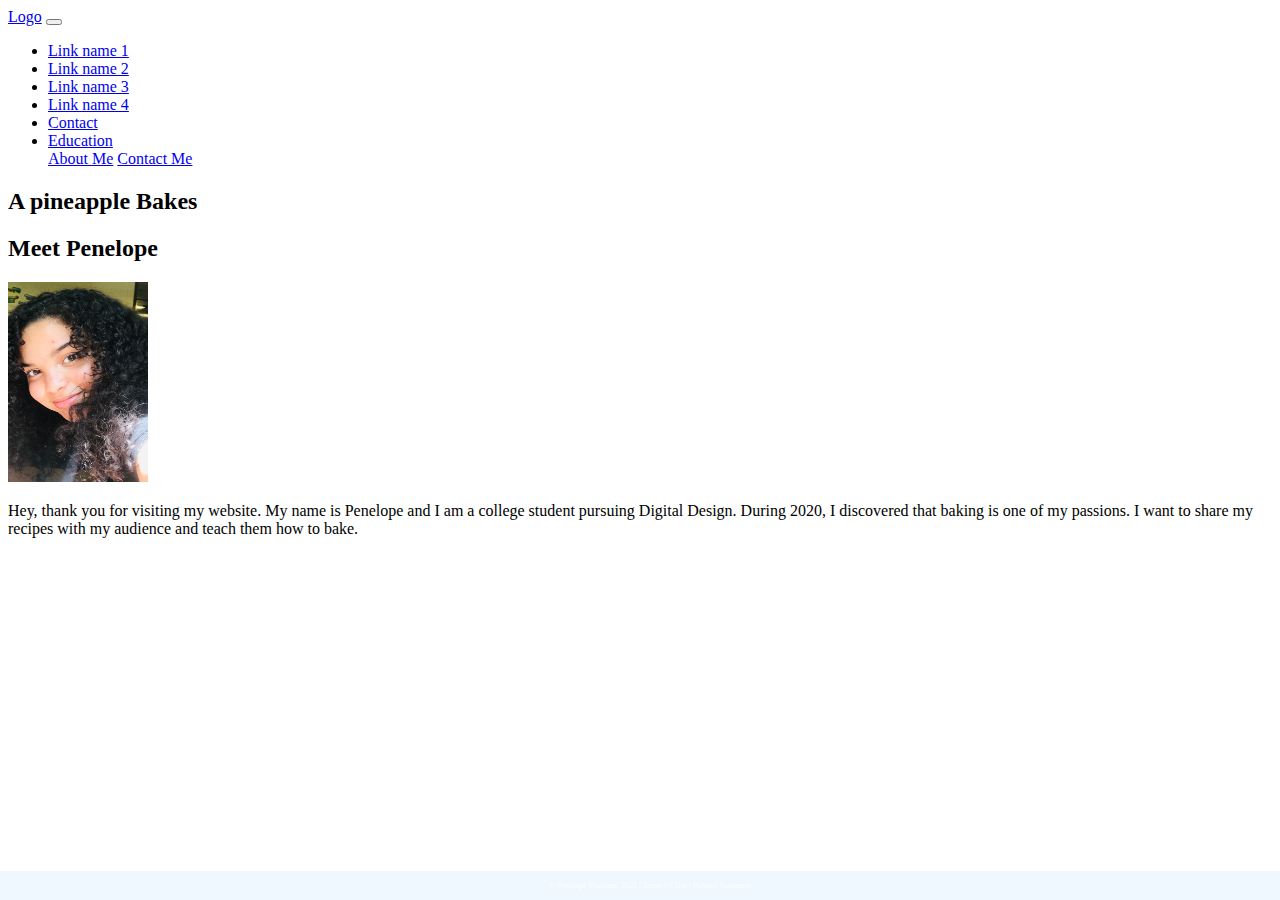
<file: index.html>
<!DOCTYPE html>
<!-- Developer: Penelope Martinez, IS117-005, Fall 2021-->
<html lang="en">
<head>
    <meta charset="UTF-8">
    <title>My First Bootstrap Page</title>
    <!-- CSS only -->
    <link href="https://cdn.jsdelivr.net/npm/bootstrap@5.0.2/dist/css/bootstrap.min.css"
          rel="stylesheet"
          integrity="sha384-EVSTQN3/azprG1Anm3QDgpJLIm9Nao0Yz1ztcQTwFspd3yD65VohhpuuCOmLASjC"
          crossorigin="anonymous">
    <link href="css/main.css" rel="stylesheet">

</head>
<body>
<div class="container-fluid">
    <div class="row">
        <div class="row">
            <nav class="navbar navbar-expand-md
                    justify-content-start
                    bg-dark navbar-dark
                    col-12">

                <!-- Brand -->
                <a class="navbar-brand" href="#">Logo</a>
                <!-- Responsive Button for the smaller menu -->
                <button class="navbar-toggler" type="button"
                        data-bs-toggle="collapse" data-bs-target="#collapsibleNavbar">
                    <span class="navbar-toggler-icon"></span>
                </button>
                <div class="collapse navbar-collapse" id="collapsibleNavbar">
                    <ul class="navbar-nav">
                        <!-- Links -->
                        <li class="nav-item">
                            <a class="nav-link" href="actual link"> Link name  1</a>
                        </li>
                        <li class="nav-item">
                            <a class="nav-link" href="actual link"> Link name 2</a>
                        </li>
			<li class="nav-item">
                            <a class="nav-link" href="actual link"> Link name 3</a>
                        </li>
			<li class="nav-item">
                            <a class="nav-link" href="actual link #"> Link name 4</a>
                        </li>
                        <li class="nav-item">
                            <a class="nav-link" href="actual link"> Contact</a>
                        </li>

                        <!-- Dropdown -->
                        <li class="nav-item dropdown">
                            <a class="nav-link dropdown-toggle" href="#" id="navbardrop"
                               data-toggle="dropdown" role="button" data-bs-toggle="dropdown" aria-expanded="false">
                                Education
                            </a>
				<!-- 2nd tier navigation -->
                            <div class="dropdown-menu">
                                <a class="dropdown-item" href="#">About Me</a>
                                <a class="dropdown-item" href="#">Contact Me</a>
                                </div>
                        </li>
                    </ul>
                </div>
            </nav>
<body>
	
<header>
	
	<h2>A pineapple Bakes</h2>
</header>
	
<main>
	<h2>Meet Penelope</h2>
	<img src="french-macarons.jpeg/-6796483412856464503_BURST001_COVER_edit_228005493142812.jpg" alt=selfie height="200" width="140">

	<p>
		Hey, thank you for visiting my website. My name is Penelope and I am a college student pursuing Digital Design. During 2020, I discovered that baking is one of my passions.
		I want to share my recipes with my audience and teach them how to bake. </p>
		
 
	
	
</main>
	<!-- FOOTER-->
 <footer class="footer page-footer font-small ">
     <div class="container">
        <div class="row">
            <span class="text-muted">&copy; Penelope Martinez, 2021 |  Terms Of Use  |  Privacy Statement</span>
        </div>
     </div>
  </footer>
</div>


    <!-- Javascript Bundle with Popper -->
<script src="https://cdn.jsdelivr.net/npm/bootstrap@5.0.2/dist/js/bootstrap.bundle.min.js"
        integrity="sha384-MrcW6ZMFYlzcLA8Nl+NtUVF0sA7MsXsP1UyJoMp4YLEuNSfAP+JcXn/tWtIaxVXM"
        crossorigin="anonymous">
</script>

</body> 
</html>
</file>
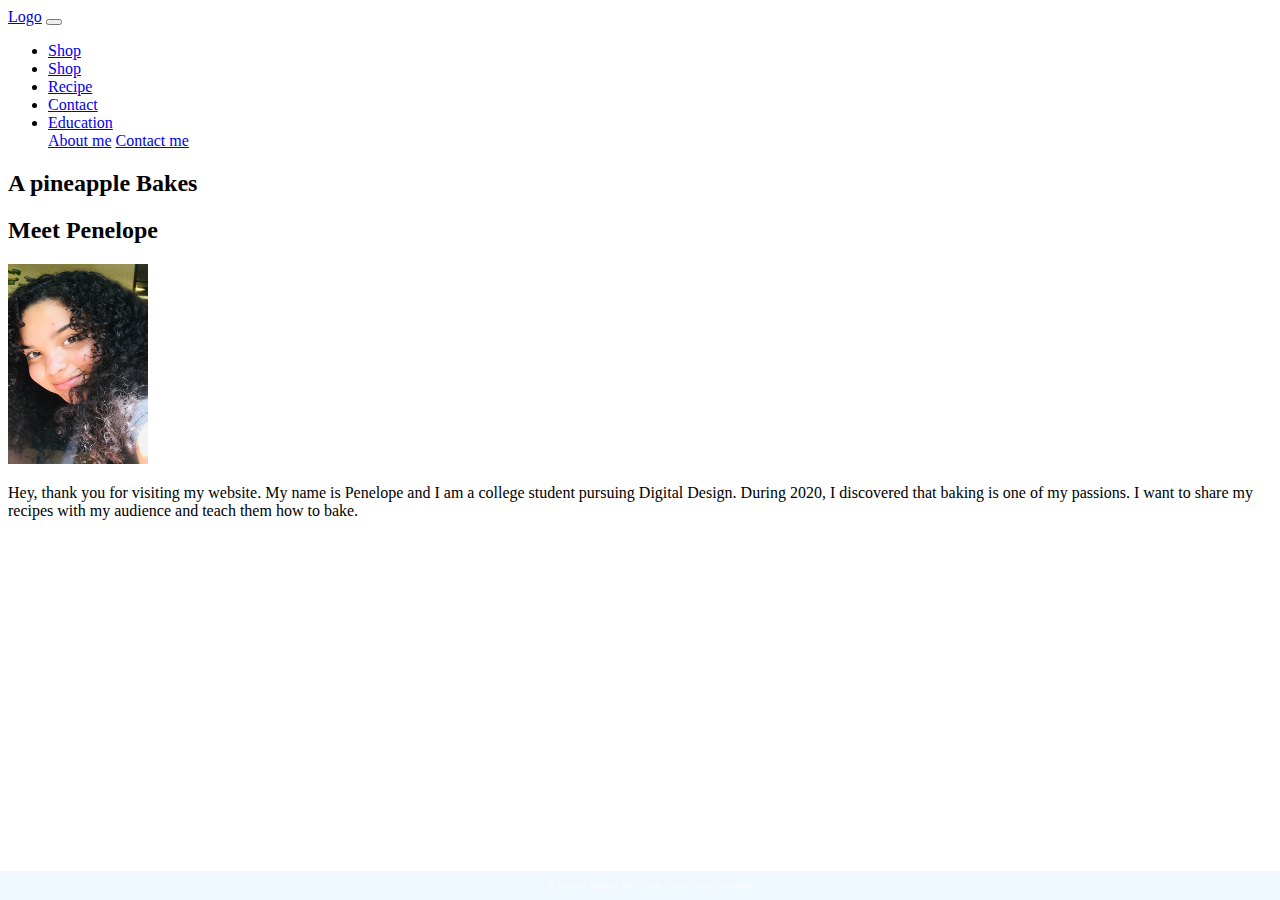
<file: Recipe.html>
<!DOCTYPE html>
<!-- Developer: Penelope Martinez, IS117-005, Fall 2021-->
<html lang="en">
<head>
    <meta charset="UTF-8">
    <title>My First Bootstrap Page</title>
    <!-- CSS only -->
    <link href="https://cdn.jsdelivr.net/npm/bootstrap@5.0.2/dist/css/bootstrap.min.css"
          rel="stylesheet"
          integrity="sha384-EVSTQN3/azprG1Anm3QDgpJLIm9Nao0Yz1ztcQTwFspd3yD65VohhpuuCOmLASjC"
          crossorigin="anonymous">
    <link href="css/main.css" rel="stylesheet">

</head>
<body>
<div class="container-fluid">
    <div class="row">
        <div class="row">
            <nav class="navbar navbar-expand-md
                    justify-content-start
                    bg-dark navbar-dark
                    col-12">

                 <!-- Brand -->
                <a class="navbar-brand" href="Homepage.html">Logo</a>
                <!-- Responsive Button for the smaller menu -->
                <button class="navbar-toggler" type="button"
                        data-bs-toggle="collapse" data-bs-target="#collapsibleNavbar">
                    <span class="navbar-toggler-icon"></span>
                </button>
                <div class="collapse navbar-collapse" id="collapsibleNavbar">
                    <ul class="navbar-nav">
                        <!-- Links -->
                        <li class="nav-item">
                            <a class="nav-link" href="Homepage.html">Shop</a>
                        </li>
                       <li class="nav-item">
                            <a class="nav-link" href="Shop.html">Shop</a>
                        </li>
                        <li class="nav-item">
                            <a class="nav-link" href="Recipe.html">Recipe</a>
                        </li>
                        <li class="nav-item">
                            <a class="nav-link" href="contact.html">Contact</a>
                        </li>

                        <!-- Dropdown -->
                        <li class="nav-item dropdown">
                            <a class="nav-link dropdown-toggle" href="#" id="navbardrop"
                               data-toggle="dropdown" role="button" data-bs-toggle="dropdown" aria-expanded="false">
                                Education
                            </a>
                            <div class="dropdown-menu">
                                <a class="dropdown-item" href="Aboutme.html">About me</a>
                                <a class="dropdown-item" href="Contact.html">Contact me</a>
                              
                        
                            </div>
                        </li>
                    </ul>
                </div>
            </nav>
<body>
	
<header>
	
	<h2>A pineapple Bakes</h2>
</header>
	
<main>
	<h2>Meet Penelope</h2>
	<img src="french-macarons.jpeg/-6796483412856464503_BURST001_COVER_edit_228005493142812.jpg" alt=selfie height="200" width="140">

	<p>
		Hey, thank you for visiting my website. My name is Penelope and I am a college student pursuing Digital Design. During 2020, I discovered that baking is one of my passions.
		I want to share my recipes with my audience and teach them how to bake. </p>
		
 
	
	
</main>
	<!-- FOOTER-->
 <footer class="footer page-footer font-small ">
     <div class="container">
        <div class="row">
            <span class="text-muted">&copy; Penelope Martinez, 2021 |  Terms Of Use  |  Privacy Statement</span>
        </div>
     </div>
  </footer>
</div>


    <!-- Javascript Bundle with Popper -->
<script src="https://cdn.jsdelivr.net/npm/bootstrap@5.0.2/dist/js/bootstrap.bundle.min.js"
        integrity="sha384-MrcW6ZMFYlzcLA8Nl+NtUVF0sA7MsXsP1UyJoMp4YLEuNSfAP+JcXn/tWtIaxVXM"
        crossorigin="anonymous">
</script>

</body> 
</html>
</file>
<file: css/main.css>
.footer {
    position: fixed;
    left: 0;
    bottom: 0;
    width: 100%;
    background-color: aliceblue;
    color: white;
    text-align: center;
    padding: 10px;
    font-size: 0.5rem;
}
</file>
